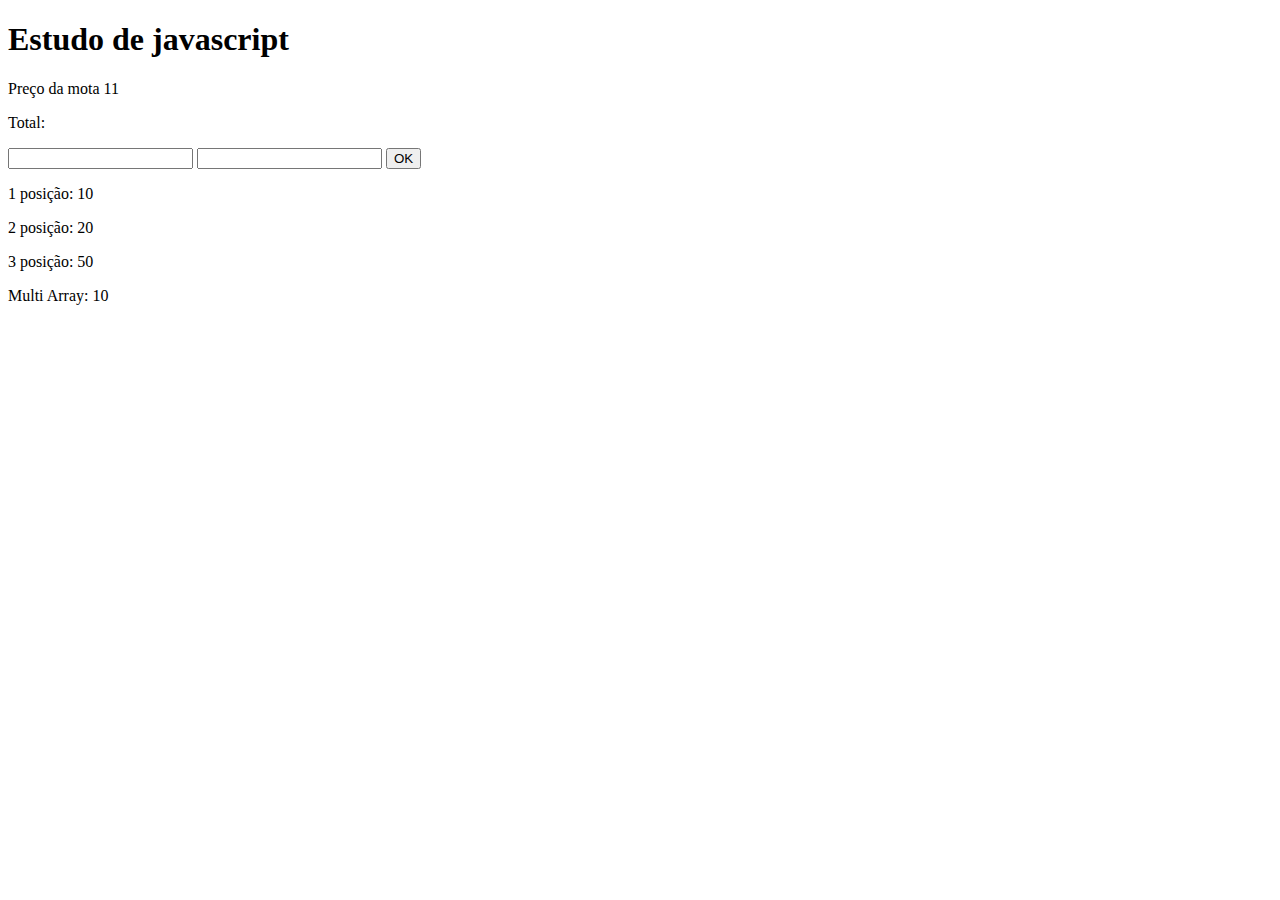
<file: javascript.html>
<!DOCTYPE html>
<html>
<head>
	<title>Funções</title>
</head>
<body>

	<h1> Estudo de javascript</h1>
	<p>Preço da mota <span id="sm"></span></p>
<!-- função normal -->

	<script>
		
		//função
		function alerta(n, m){
			var soma = n + m;
			alert("estou dentro da função"+n+" "+m+" = "+soma);
		//
		document.getElementById("sm").innerHTML = soma;

		}

		alerta(5, 6);

	</script>
<p>Total: <span id="tt"></span></p>
	<script>
		function soma(p, e){
			//input (txt) converter ao int
			var total = parseInt(p) + parseInt (e);
			document.getElementById("tt").innerHTML = total;

		}
	</script>

<form>
	<input type="text" name="n1" value="">
	<input type="text" name="n2" value="">
	<input type="button" name="" onclick="soma(form.n1.value, form.n2.value);" value="OK">
</form>

<!-- exemplos de array--->

<p>1 posição: <span id="1p"></span></p>
<p>2 posição: <span id="2p"></span></p>
<p>3 posição: <span id="3p"></span></p>
<script>
	
var a = [10, 20, 50];
document.getElementById("1p") .innerHTML = a[0];
document.getElementById("2p") .innerHTML = a[1];
document.getElementById("3p") .innerHTML = a[2];
document.getElementById("4p") .innerHTML = a[0]+" "+a[1]+" "+a[2];

</script>

<!--- Areay multi-->

<p>Multi Array: <span id="mx"></span></p>
<script> 

var m = [

    [10, 20, 30],
    [20, 50, 60],
    [70, 80, 90]
];
var tx = [

    ["tx1", "tx2"],
    ["ec", "tr"]
];

document.getElementById("mx") .innerHTML = m[0][0];
document.getElementById("xm") .innerHTML = tx[0][0]+"<b>valor:</b>"+m[1][2];

</script>






</body>
</html>
</file>
